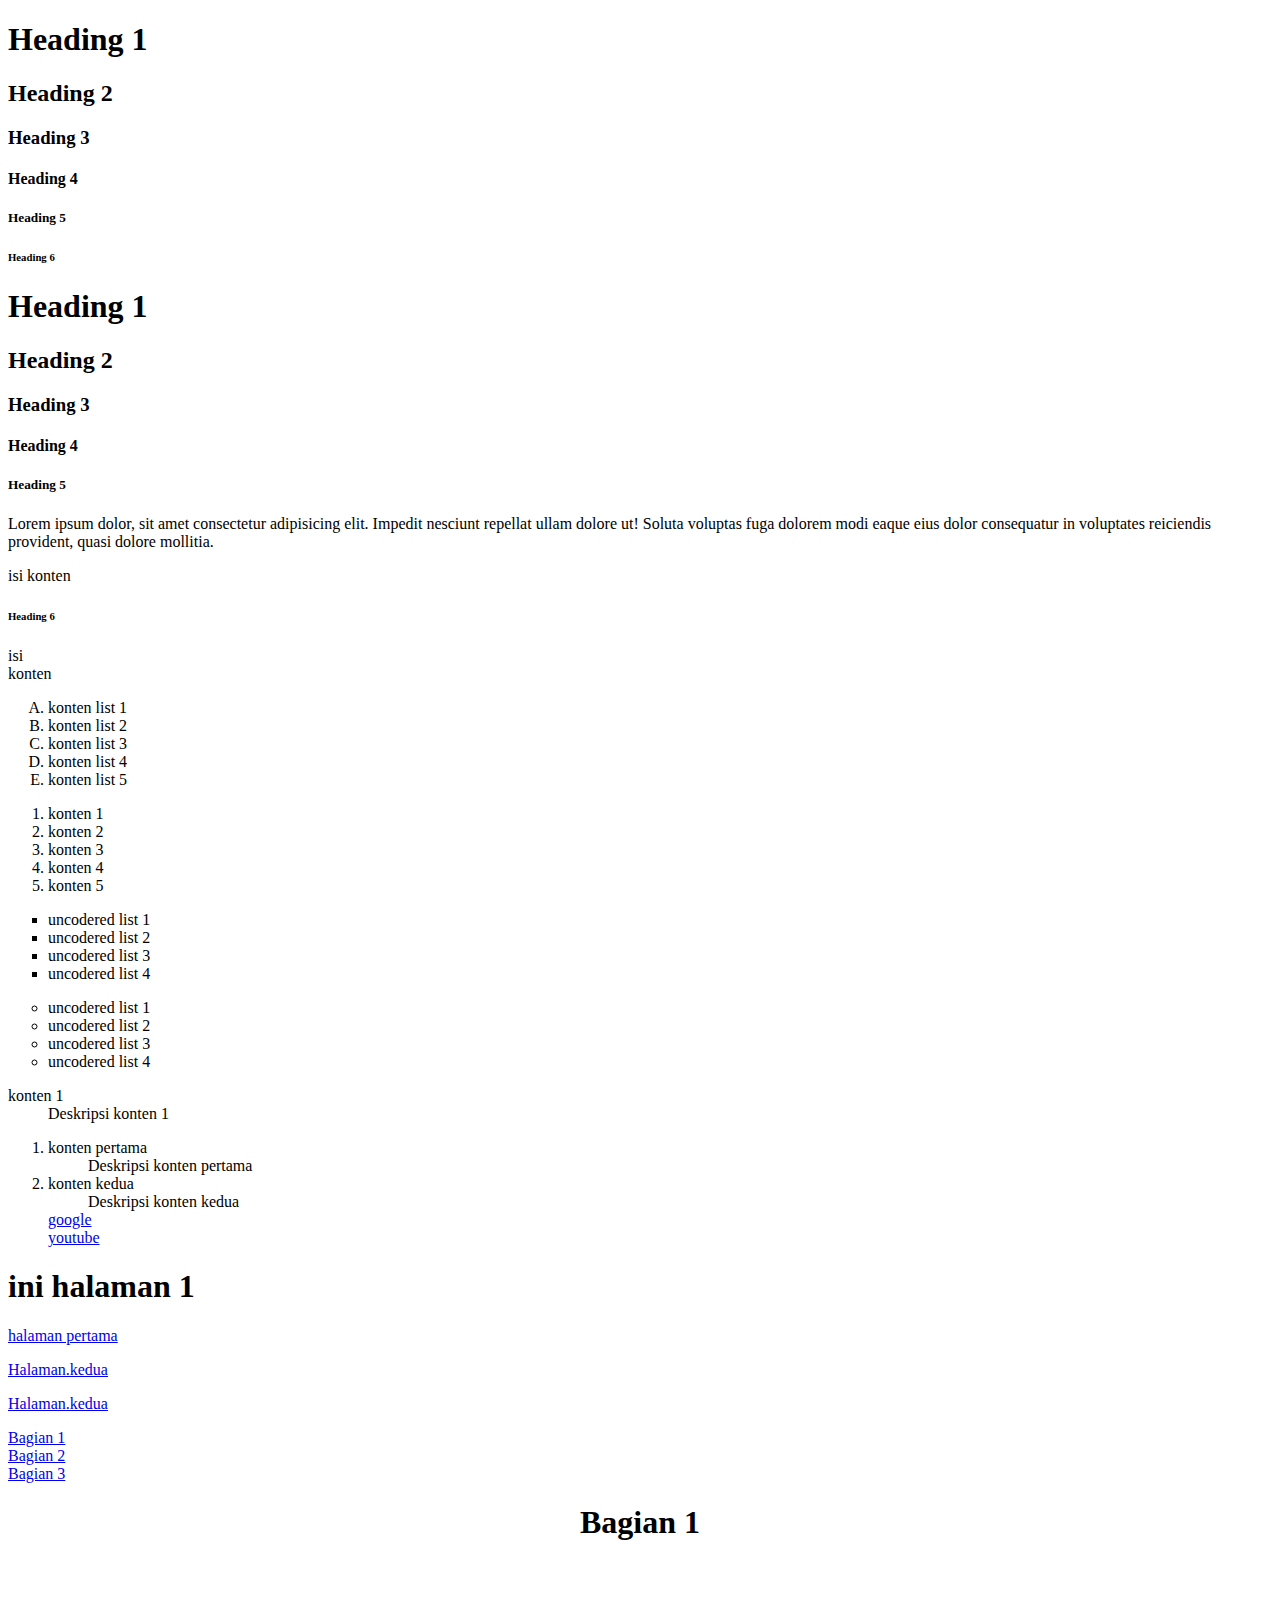
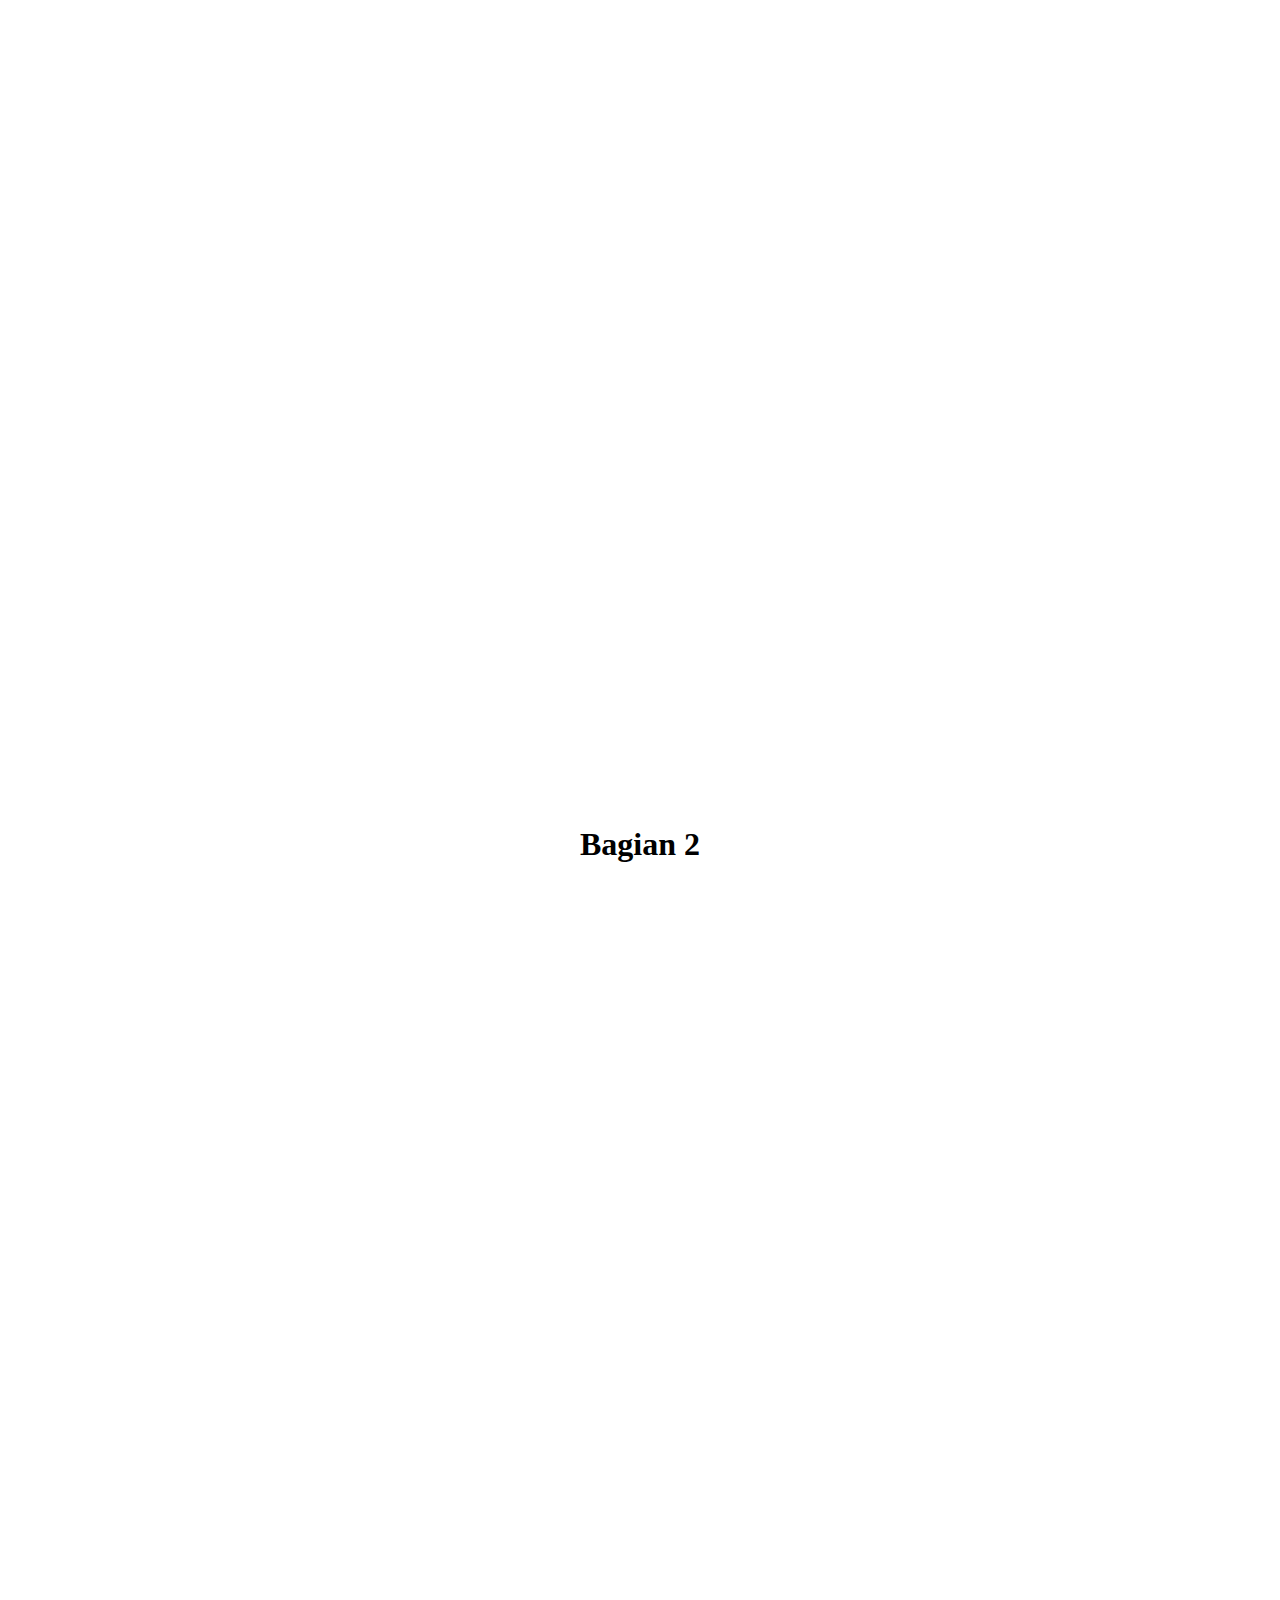
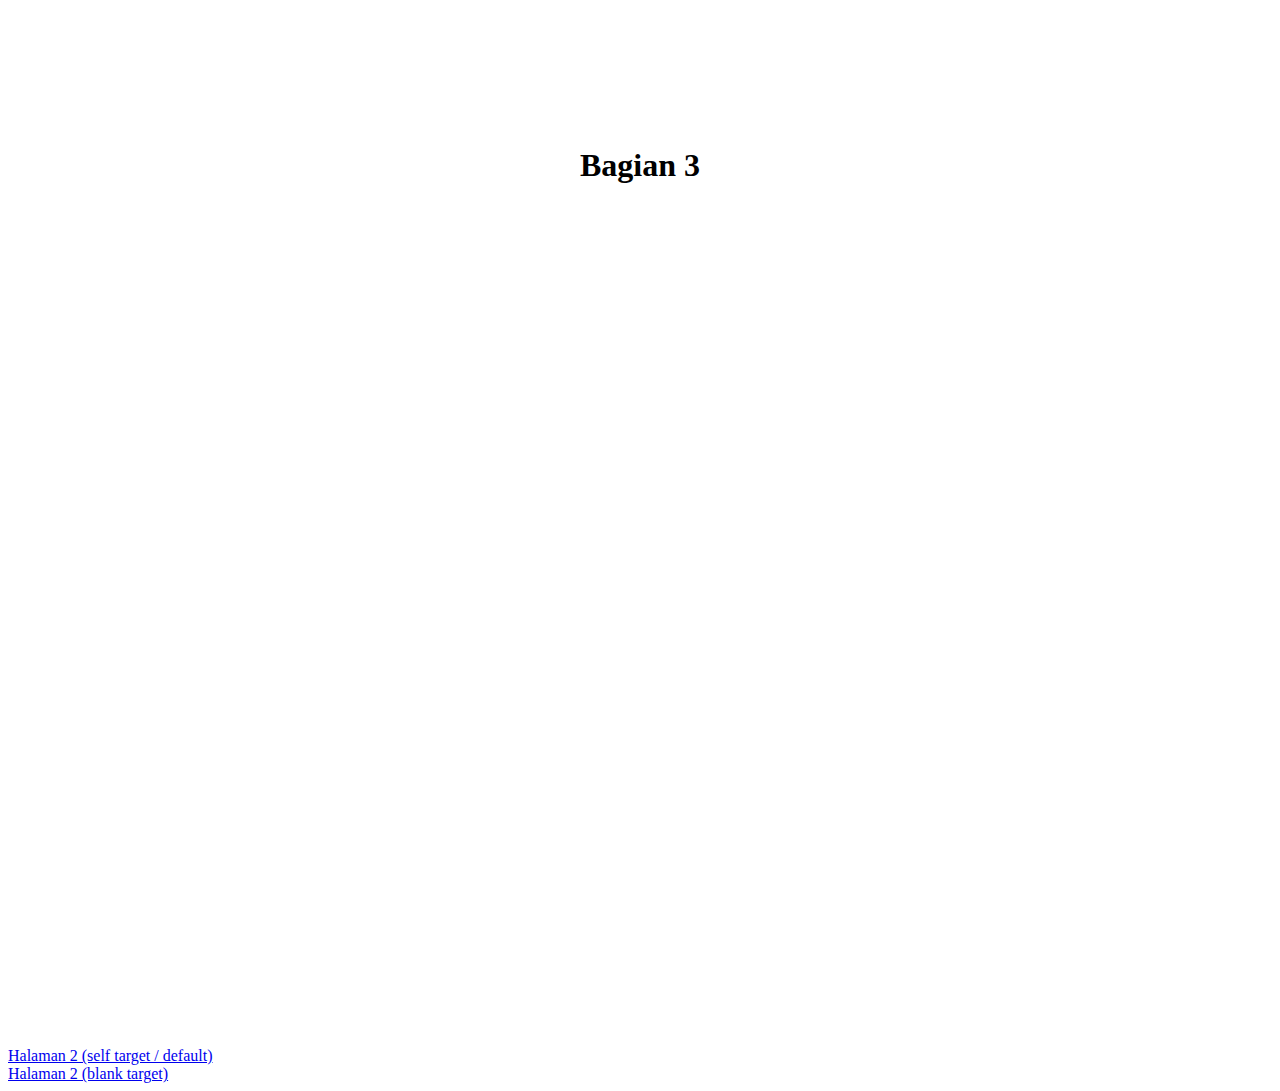
<file: index.html>
<!DOCTYPE html>
<html lang="en">
<head>
    <meta charset="UTF-8">
    <meta name="viewport" content="width=device-width, initial-scale=1.0">
    <title>index</title>
    <style> 
    div {
        width: 100%;
        height: 100vh;
        text-align: center;
    }
    </style>
</head>
<body>
    <!-- Heading -->
    <h1>Heading 1</h1>
    <h2>Heading 2</h2>
    <h3>Heading 3</h3>
    <h4>Heading 4</h4>
    <h5>Heading 5</h5>
    <h6>Heading 6</h6>

    <h1>Heading 1</h1>
    <h2>Heading 2</h2>
    <h3>Heading 3</h3>
    <h4>Heading 4</h4>
    <h5>Heading 5</h5>
    <p>Lorem ipsum dolor, sit amet consectetur adipisicing elit. Impedit nesciunt repellat ullam dolore ut! Soluta voluptas fuga dolorem modi eaque eius dolor consequatur in voluptates reiciendis provident, quasi dolore mollitia.</p>
    <p>isi konten</p>
    <h6>Heading 6</h6>
    <!-- tag paragraf -->
    <p>
    <p>isi <br>konten</p>
    <!-- list -->
    <ol type="A">
        <li>konten list 1</li>
        <li>konten list 2</li>
        <li>konten list 3</li>
        <li>konten list 4</li>
        <li>konten list 5</li>
    </ol>
    <!-- ol>li{konten $}*5 -->
    <ol>
        <li>konten 1</li>
        <li>konten 2</li>
        <li>konten 3</li>
        <li>konten 4</li>
        <li>konten 5</li>
    </ol>
    <ul type="square">
        <li>uncodered list 1</li>
        <li>uncodered list 2</li>
        <li>uncodered list 3</li>
        <li>uncodered list 4</li>
    </ul>
    <ul type="circle">
        <li>uncodered list 1</li>
        <li>uncodered list 2</li>
        <li>uncodered list 3</li>
        <li>uncodered list 4</li>
    </ul>
    <!-- description list -->
    <dl> 
        <dt> konten 1</dt>
        <dd> Deskripsi konten 1</dd>
    </dl>
    <dl>
        <ol> 
            <li><dt> konten pertama</dt></li>
            <dd> Deskripsi konten pertama</dd>
            <li><dt> konten kedua </dt></li>
            <dd> Deskripsi konten kedua</dd>
        <!-- hyperlink -->
        
        <!-- eksternal -->
        <a href="https://www.google.com">google</a><br>
        <a href="https://www.youtube.com">youtube</a><br>
        </ol>
    </dl>
    <!-- internal -->
    <h1> ini halaman 1</h1>
    <a href="/minggu.01/halaman1.html"> halaman pertama</a>
    <p><a href="../minggu.01/halaman1.html"></a></p>
     <p> <a href="/minggu.01/pages/halaman2.html"> Halaman.kedua</a></p>
     <p> <a href="../pages/halaman2.html"> Halaman.kedua</a></p>
     <!-- page color -->
    <a href="#bagian1">Bagian 1</a><br>
    <a href="#bagian2">Bagian 2</a><br>
    <a href="#bagian3">Bagian 3</a><br>
     <div id="bagian1">
        <h1>Bagian 1</h1> 
    </div>
        <div id="bagian2"> 
            <h1>Bagian 2</h1>
    </div> 
    <div id="bagian3">
        <h1> Bagian 3</h1>
    </div>
    <!-- target atribut -->
    <a href="../pages/halaman2.html">Halaman 2 (self target / default)</a><br>
    <a href="../pages/halaman2.html" Halaman 2 target="_blank">Halaman 2 (blank target)</a>
</body>
</html>
</file>
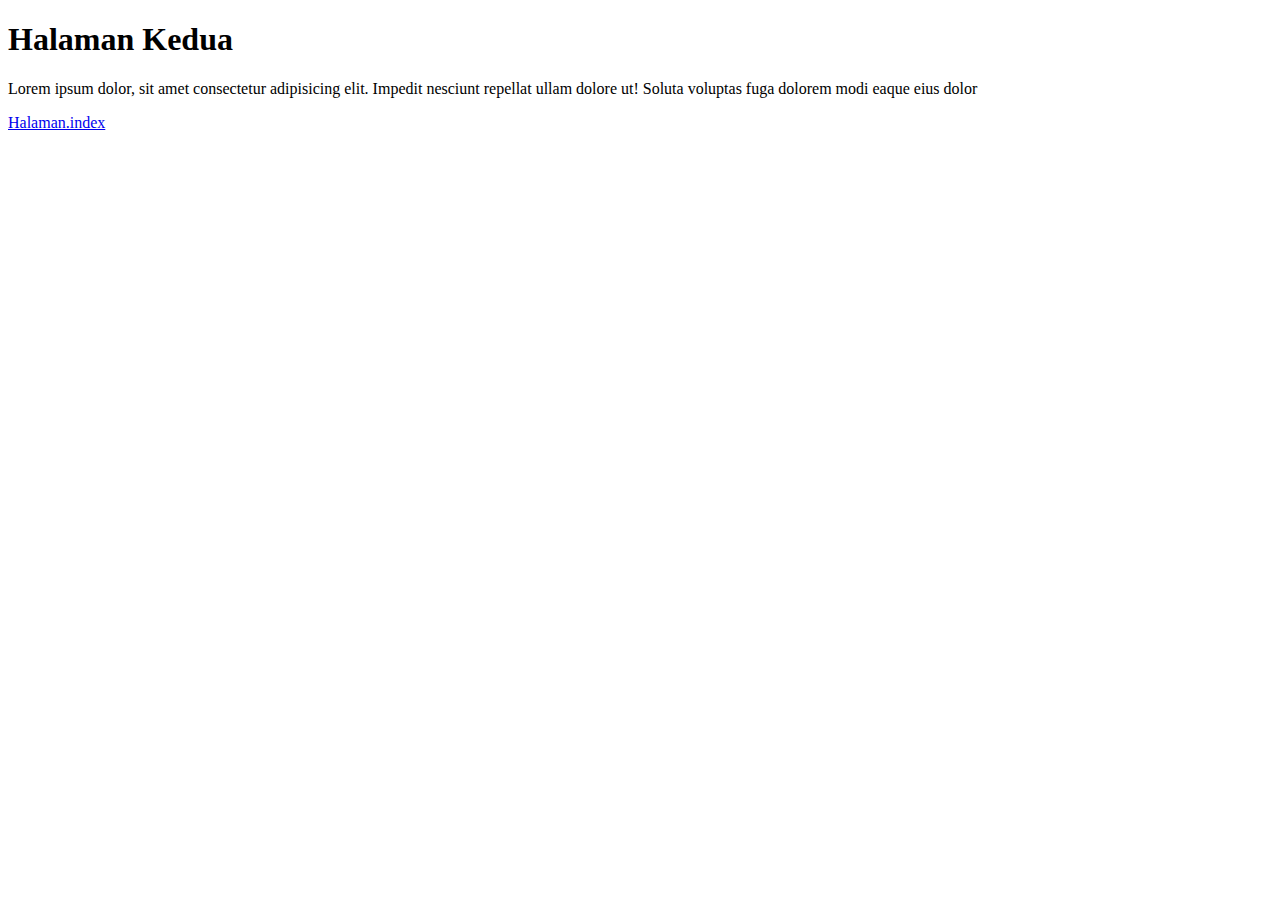
<file: minggu.01/halaman1.html>
<!DOCTYPE html>
<html lang="en">
<head>
    <meta charset="UTF-8">
    <meta name="viewport" content="width=device-width, initial-scale=1.0">
    <title>Document</title>
</head>
<body>
    <h1> Halaman Kedua</h1>
    <p>Lorem ipsum dolor, sit amet consectetur adipisicing elit. Impedit nesciunt repellat ullam dolore ut! Soluta voluptas fuga dolorem modi eaque eius dolor </p>
    <p><a href="../minggu.01/halaman1.html"> Halaman.index</a></p>
</body>
</html>
</file>
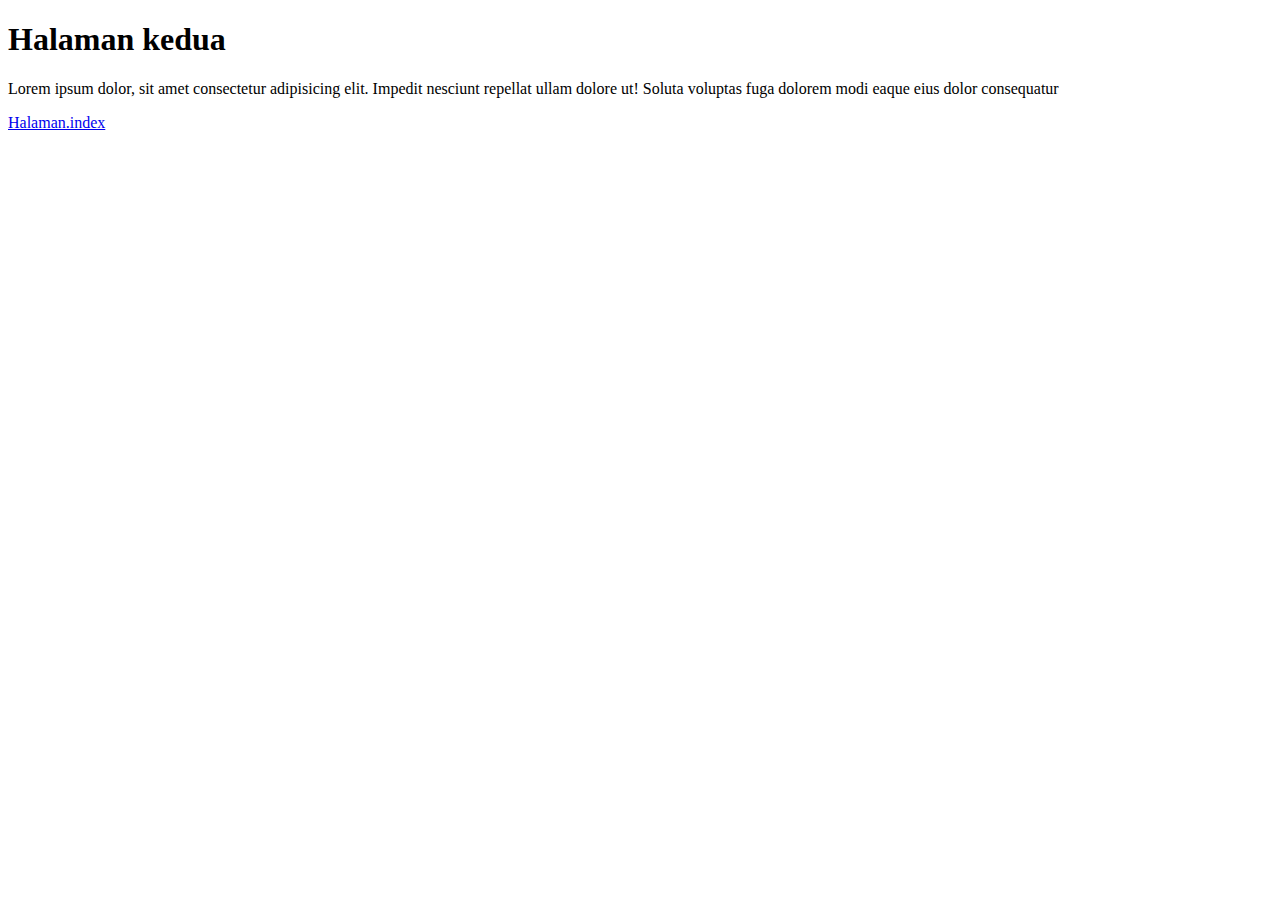
<file: minggu.01/pages/halaman2.html>
<!DOCTYPE html>
<html lang="en">
<head>
    <meta charset="UTF-8">
    <meta name="viewport" content="width=device-width, initial-scale=1.0">
    <title>Document</title>
</head>
<body>
    <h1> Halaman kedua</h1>
   <p>Lorem ipsum dolor, sit amet consectetur adipisicing elit. Impedit nesciunt repellat ullam dolore ut! Soluta voluptas fuga dolorem modi eaque eius dolor consequatur</p>
    <p><a href="../web/index.html"> Halaman.index</a></p>
</body>
</html>
</file>
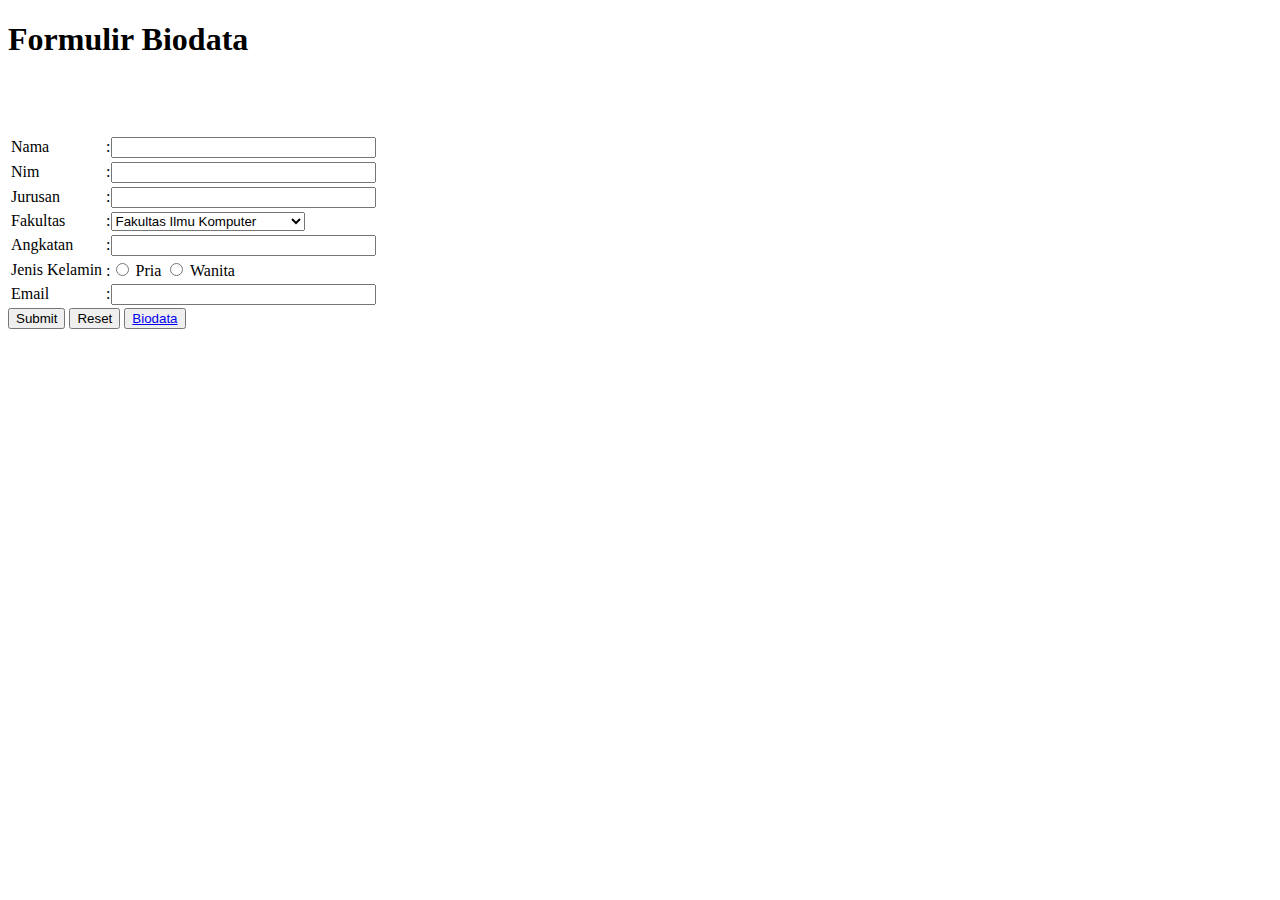
<file: minggu.01/Tugas/Form.html>
<!DOCTYPE html>
<html lang="en">
<head>
    <meta charset="UTF-8">
    <meta name="viewport" content="width=device-width, initial-scale=1.0">
    <title>Form</title>
</head>
<body>
    <form>
    <h1>Formulir Biodata</h1>
    <align><table border="0">
    <tr>
        <td>Nama</td>
        <td>:<input type="text" size="30"></td>
    </tr>
    <tr>
        <td>Nim</td>
        <td>:<input type="text" size="30"></td>
    </tr>
    <tr>
        <td>Jurusan</td>
        <td>:<input type="text" size="30"></td>
    </tr><br><br>
    <tr>
        <td>Fakultas</td>
        <td>:<select>
         <option value="Fakultas Ilmu Komputer">Fakultas Ilmu Komputer</option> 
         <option value="Fakultas Ekonomi dan Bisnis">Fakultas Ekonomi dan Bisnis</option> 
         <option value="Fakultas Ilmu Budaya">Fakultas Ilmu Budaya</option>
         <option valie="Fakultas Kesehatan">Fakultas kesehatan</option>
         <option value="Fakultas Teknik">Fakultas Teknik</option>
         <option value="Fakultas Kedokteran">Fakultas Kedokteran</option>
        </select></td><br>
    </tr>
    <tr>
        <td>Angkatan</td>
        <td>:<input type="text" size="30"></td>
    </tr>
    <tr>
        <td>Jenis Kelamin</td>
        <td>:<input type="radio" id="Pria" name="gender">
            <label for="Pria">Pria</label>
            <input type="radio" id="Wanita name="gender">
            <label for="Wanita">Wanita</label>
        </td>
    </tr>
    <tr>
        <td>Email</td>
        <td>:<input type="text" size="30"></td>
    </tr>
    </table>
    <input type="submit" value="Submit">
    <input type="reset" value="Reset">
    <button type="Biodata"><a href="Biodata.html">Biodata</a></button>
</form>
</file>
